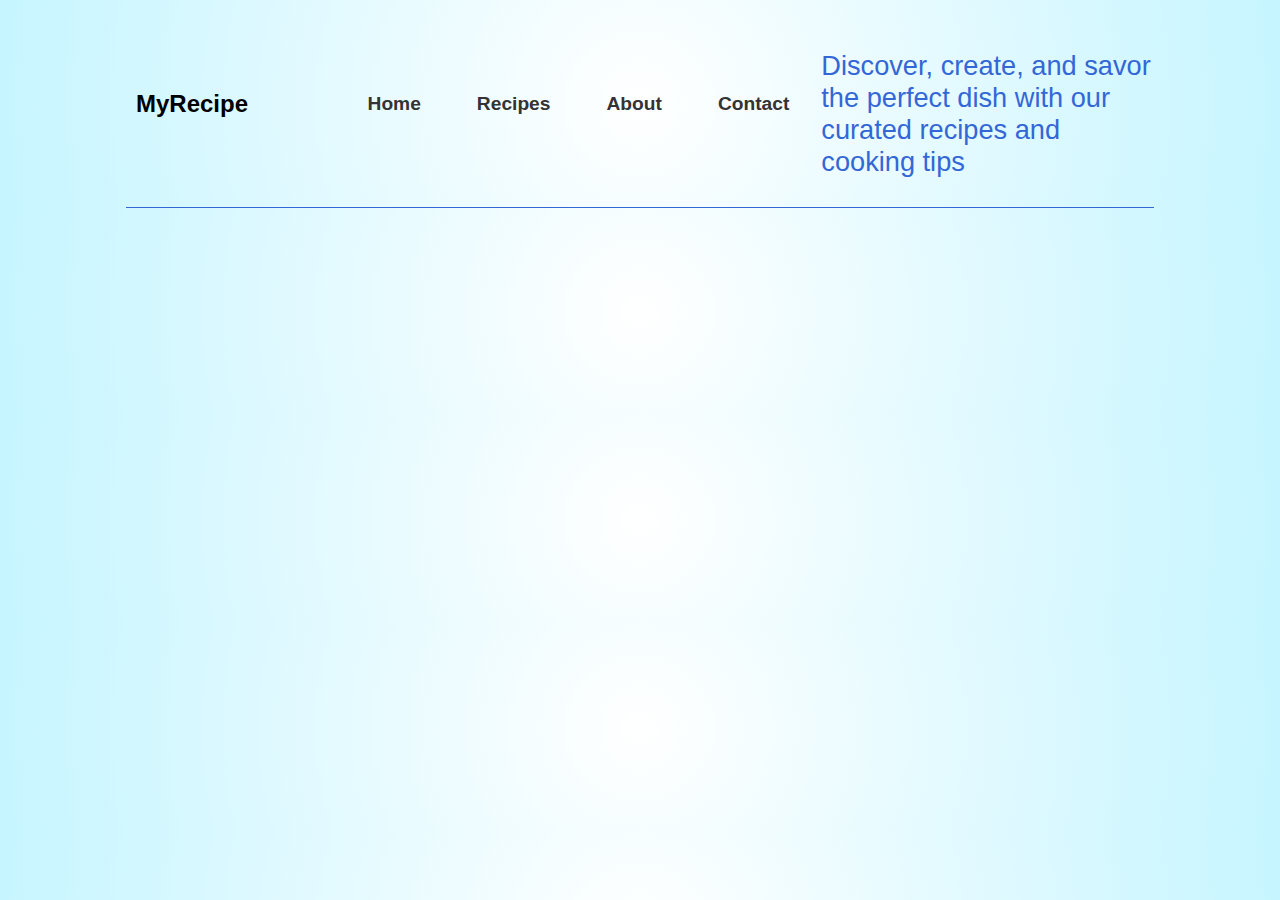
<file: recipe.html>
<!DOCTYPE html>
<html lang="en">
  <head>
    <meta charset="UTF-8" />
    <meta name="viewport" content="width=device-width, initial-scale=1.0" />
    <link rel="stylesheet" href="styles.css" />
    <title>Recipe Page</title>
  </head>
  <body>
    <header>
      <section class="main-header-section">
        <h1>MyRecipe</h1>
        <nav>
          <ul>
            <li><a href="/">Home</a></li>
            <li><a href="/recipes">Recipes</a></li>
            <li><a href="/about">About</a></li>
            <li><a href="/contact">Contact</a></li>
          </ul>
        </nav>
      </section>
      <section class="desc">
        <p class="desc-p">
          Discover, create, and savor the perfect dish with our curated recipes
          and cooking tips
        </p>
      </section>
    </header>
  </body>
</html>
</file>
<file: styles.css>
@import url("https://fonts.googleapis.com/css2?family=Pacifico&display=swap");

:root {
  --primary-color: #3467d6;
  --secondary-color: #d39510;
  --tertiary-color: #333;
  scroll-behavior: smooth;
  scroll-padding-top: 20px;
}

body {
  margin: 0;
  padding: 0;
  box-sizing: border-box;
  font-family: "Poppins", sans-serif;
  background: rgb(255, 255, 255);
  background: radial-gradient(
    circle,
    rgba(255, 255, 255, 1) 0%,
    rgb(198, 245, 255) 100%
  );
}

header {
  display: flex;
  justify-content: space-between;
  align-items: center;
  padding: 2px;
  border-bottom: 1px solid var(--primary-color);
  width: 80%;
  margin-inline: auto;
}

nav ul {
  display: flex;
  flex-wrap: wrap;
  list-style: none;
  font-size: 1.2rem;
  font-weight: 600;
}

nav ul li {
  padding: 1rem 1.5rem;
  border-radius: 0.5px;
  transition: background-color 0.2s;
  border-radius: 5px;
  cursor: pointer;
}

nav ul li:hover {
  background-color: var(--primary-color);
  color: white;
  border-radius: 5px;
}

nav ul li:hover a {
  color: white;
}

ul {
  display: flex;
  list-style: none;
  gap: 0.5rem;
}

strong {
  color: var(--secondary-color);
}

h2 {
  font-family: "Poppins", sans-serif;
  font-size: 3rem;
  margin: 0;
  padding: 2rem;
}

a {
  text-decoration: none;
  color: #333;
  font-family: "Poppins", sans-serif;
}

h1 {
  font-family: "Poppins", sans-serif;
  font-size: 1.5rem;
}

input {
  padding: 1rem;
  border: none;
  border-radius: 5px;
  font-family: "Poppins", sans-serif;
  font-size: 1rem;
  border: #000000 1px solid;
}

button {
  padding: 1rem 2rem;
  border: none;
  background-color: #3467d6;
  color: white;
  border-radius: 5px;
  cursor: pointer;
  font-family: "Poppins", sans-serif;
  font-size: 1rem;
  transition: background-color 0.2s;
  font-weight: bold;
}

footer {
  display: flex;
  justify-content: space-between;
  align-items: center;
  border-top: 1px solid var(--primary-color);

  padding: 1rem;
  text-align: center;
  margin-top: auto;
  width: 80%;
  margin-inline: auto;
}

footer p {
  font-size: 1.1rem;
}

.social-media {
  display: flex;
  gap: 1rem;
}

.social-media > * {
  transition: opacity 0.3s ease;
}

.social-media > *:hover {
  opacity: 0.5;
}

.main-header-section {
  display: flex;
  justify-content: space-between;
  align-items: center;
  box-shadow: 0 2px 4px rgba(0, 0, 0, 0.1);
  padding: 0.5rem;
  box-shadow: unset;
  width: 100%;
}

.main-header-section a {
  display: flex;
  align-items: center;
  gap: 0.5rem;
}

.main-header-section a img {
  width: 50px;
  height: 50px;
  border-radius: 0;
  object-fit: contain;
}

.desc-p {
  max-width: 500px;
  font-size: 1.7rem;
  color: var(--primary-color);
  margin-top: 3rem;
}

.home {
  width: 80%;
  margin-inline: auto;
  display: grid;
  grid-template-columns: repeat(auto-fit, minmax(500px, 1fr));
  justify-content: space-between;
  padding-block: 6rem;
}

.home > * {
  width: 100%;
  display: flex;
  justify-content: center;
  align-items: center;
}
img {
  object-fit: cover;
  border-radius: 100%;
}

.welcome-image img {
  border-radius: unset;
  object-fit: contain;
}

.title {
  /* padding-left: 3rem; */
  /* text-align: center; */
  font-size: 5rem;
  display: flex;
  flex-direction: column;
}

.title h1 {
  font-size: 5rem;
  display: grid;
  margin: 0;
}

.text-title-container {
  display: flex;
  justify-content: center;
  align-items: flex-start;
  flex-direction: column;
}

.text-title-container h1 .logo {
  padding-top: 1.5rem;
}

.logo {
  font-family: "Pacifico", cursive;
  font-size: 2rem;
  color: var(--primary-color);
  display: flex;
  align-items: center;
  gap: 0.5rem;
  width: 50px;
  height: 50px;
  border-radius: 0;
  object-fit: contain;
}

.logo[logo-title] {
  font-size: 5rem;
}

.recipes-section {
  background-color: white;
  padding-block: 6rem;
  text-align: center;
}

.recipes-section-heading {
  color: var(--secondary-color);
  padding: 0.5rem;
}

.recipes-section-heading[recipes-page] {
  padding-bottom: 2.5rem;
}

.recipes-section p {
  font-size: 1.5rem;
  color: var(--tertiary-color);
}

.recipes {
  width: 80%;
  margin-inline: auto;
  padding-block: 1rem;
  display: grid;
  grid-template-columns: repeat(auto-fit, minmax(400px, 1fr));
}

.video-section {
  width: 80%;
  margin-inline: auto;
  display: flex;
  justify-content: space-between;
  align-items: center;
  flex-direction: column;
  padding-block: 5rem;
}

.video-section-heading {
  color: var(--secondary-color);
}

.video-section iframe {
  max-width: 70%;
  height: 500px;
}

@media (width <= 1270) {
  .video-section iframe {
    width: 100%;
    height: 500px;
  }
}

.recipe-card {
  margin: 2rem;
  border-radius: 1rem;
  background-color: white;
  box-shadow: 0 2px 4px rgba(0, 0, 0, 0.4);
  display: flex;
  flex-direction: column;
  justify-content: space-between;
}

.recipe-card > img {
  width: 100%;
  height: 350px;
  object-fit: cover;
  border-radius: 0;
  border-radius: 1rem 1rem 0 0;
}

.recipe-card > .card-content {
  padding: 1rem;
}

.card-cta {
  display: flex;
  justify-content: center;
  align-items: center;
}

.card-cta > * {
  width: 80%;
  margin-block: 1.5rem;
}

.card-cta button {
  width: 100%;
}

.card-cta button:hover {
  background-color: #d39510;
}

.card-content h3 {
  font-size: 1.5rem;
  color: var(--primary-color);
  margin: 0;
}

.card-content p {
  font-size: 1.2rem;
  color: #333;
}

/*  */
.transparent {
  background-color: transparent;
}

.full-h {
  height: 100vh;
  display: flex;
  flex-direction: column;
  justify-content: space-between;
}

/*  */

.recipe-details-page {
  width: 80%;
  margin-inline: auto;
  padding-block: 3rem;
  font-family: "Segoe UI", Tahoma, Geneva, Verdana, sans-serif;
}

.recipe-details-page-header {
  display: flex;
  justify-content: center;
  align-items: center;
  margin-inline: auto;
  text-align: center;
  gap: 5rem;
}

.recipe-details-page-header h1 {
  font-size: 4rem;
}

.recipe-details-page-body {
  display: flex;
  flex-direction: column;
  gap: 2rem;
}

.recipe-details-page-body h2 {
  color: var(--primary-color);
  font-size: 2rem;
  padding: 0;
}

.Ingredients,
.Instructions {
  width: 50%;
}

.ingredients {
  width: 50%;
  display: flex;
}

.Ingredients > ul {
  list-style: none;
  flex-direction: column;
  gap: 1.2rem;
}

.Ingredients > ul > li {
  font-size: 1.2rem;
}

ol {
  display: flex;
  flex-direction: column;
  gap: 1rem;
  font-size: 1.2rem;
}

.about-section {
  width: 60%;
  margin-inline: auto;
  padding-block: 3rem;
  display: flex;
  flex-direction: column;
  justify-content: space-between;
  align-items: center;
}

.about-section h1 {
  font-size: 3rem;
}

.about-section p {
  font-size: 1.2rem;
  color: var(--tertiary-color);
}

.contact-section {
  width: 60%;
  margin-inline: auto;
  padding-block: 3rem;
  display: flex;
  flex-direction: column;
  justify-content: space-between;
  align-items: center;
}

.contact-section h1 {
  font-size: 3rem;
}

.contact-section h3 {
  font-size: 2rem;
}

.contact-section p {
  font-size: 1.2rem;
  color: var(--tertiary-color);
}
</file>
